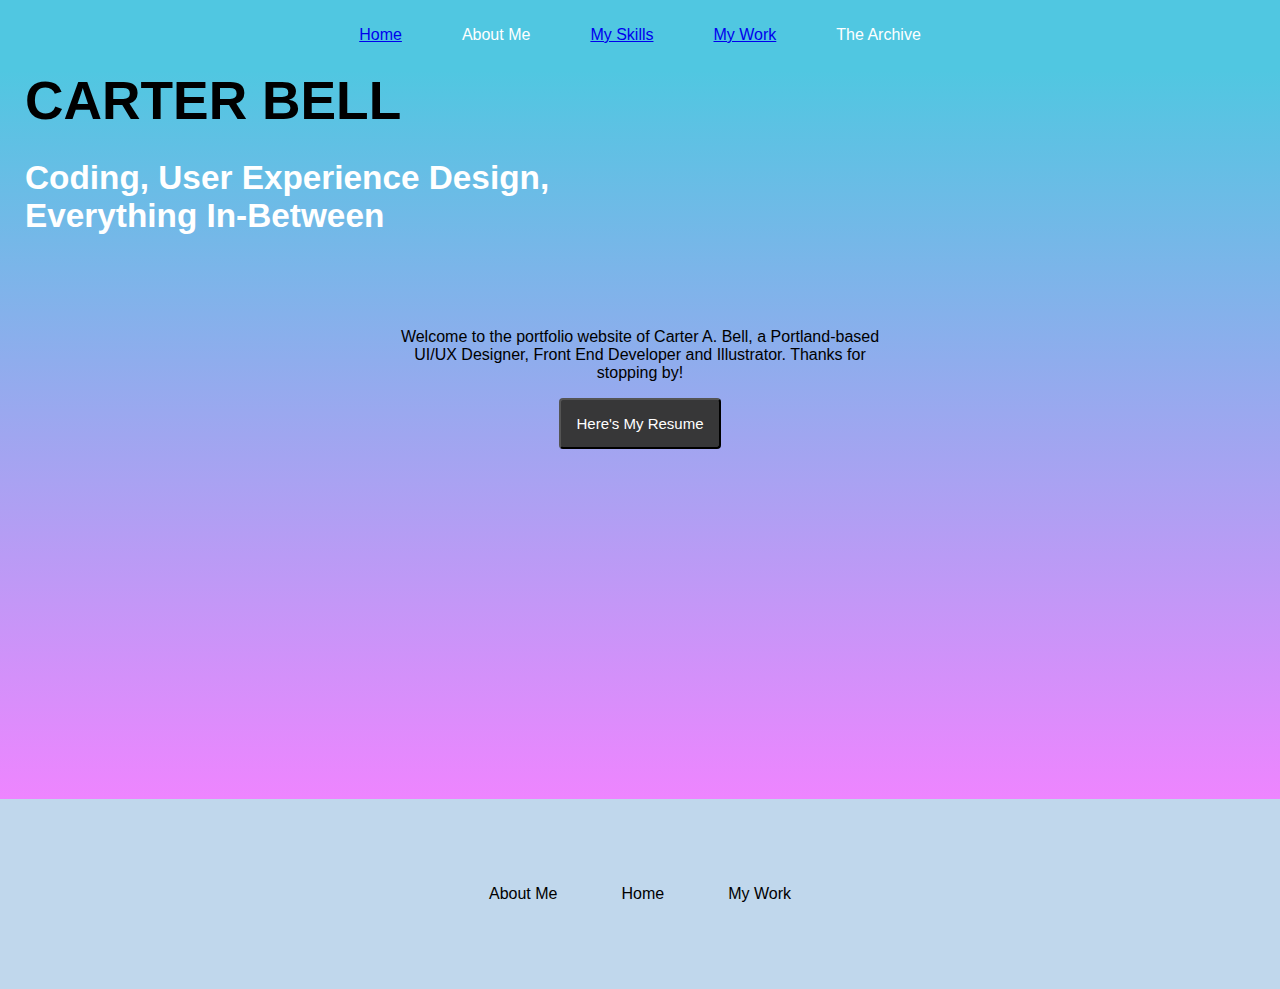
<file: index.html>
<!DOCTYPE html>
<html>
  <head>
    <title>Carter Bell Portfolio</title>
    <link href="css/style.css" type="text/css" rel="stylesheet">
  </head>
  <body>
    <header>
      <!--img src="images/logo.png"-->
      <ul>
        <li>
            <a href="index.html">Home</a>
        </li>
        <li>About Me</li>
        <li>
            <a href="mySkills.html">My Skills</a>
        </li>
        <li>
            <a href="myWork.html">My Work</a>
        </li>
        <li>The Archive</li>
      </ul>
    </header>
    <section class="heroImg">
        <h1>CARTER BELL</h1>
        <h2>Coding, User Experience Design, Everything In-Between</h2>
      <div class="content">
        <!--img src="images/placeholder_picture.png"-->
        <p>Welcome to the portfolio website of Carter A. Bell, a Portland-based UI/UX Designer, Front End Developer and Illustrator. Thanks for stopping by!</p>
        <button>Here's My Resume</button>
      </div>
    </section>
    <footer>
      <ul>
        <li>About Me</li>
        <li>Home</li>
        <li>My Work</li>
      </ul>
    </footer>
  </body>
</html>
</file>
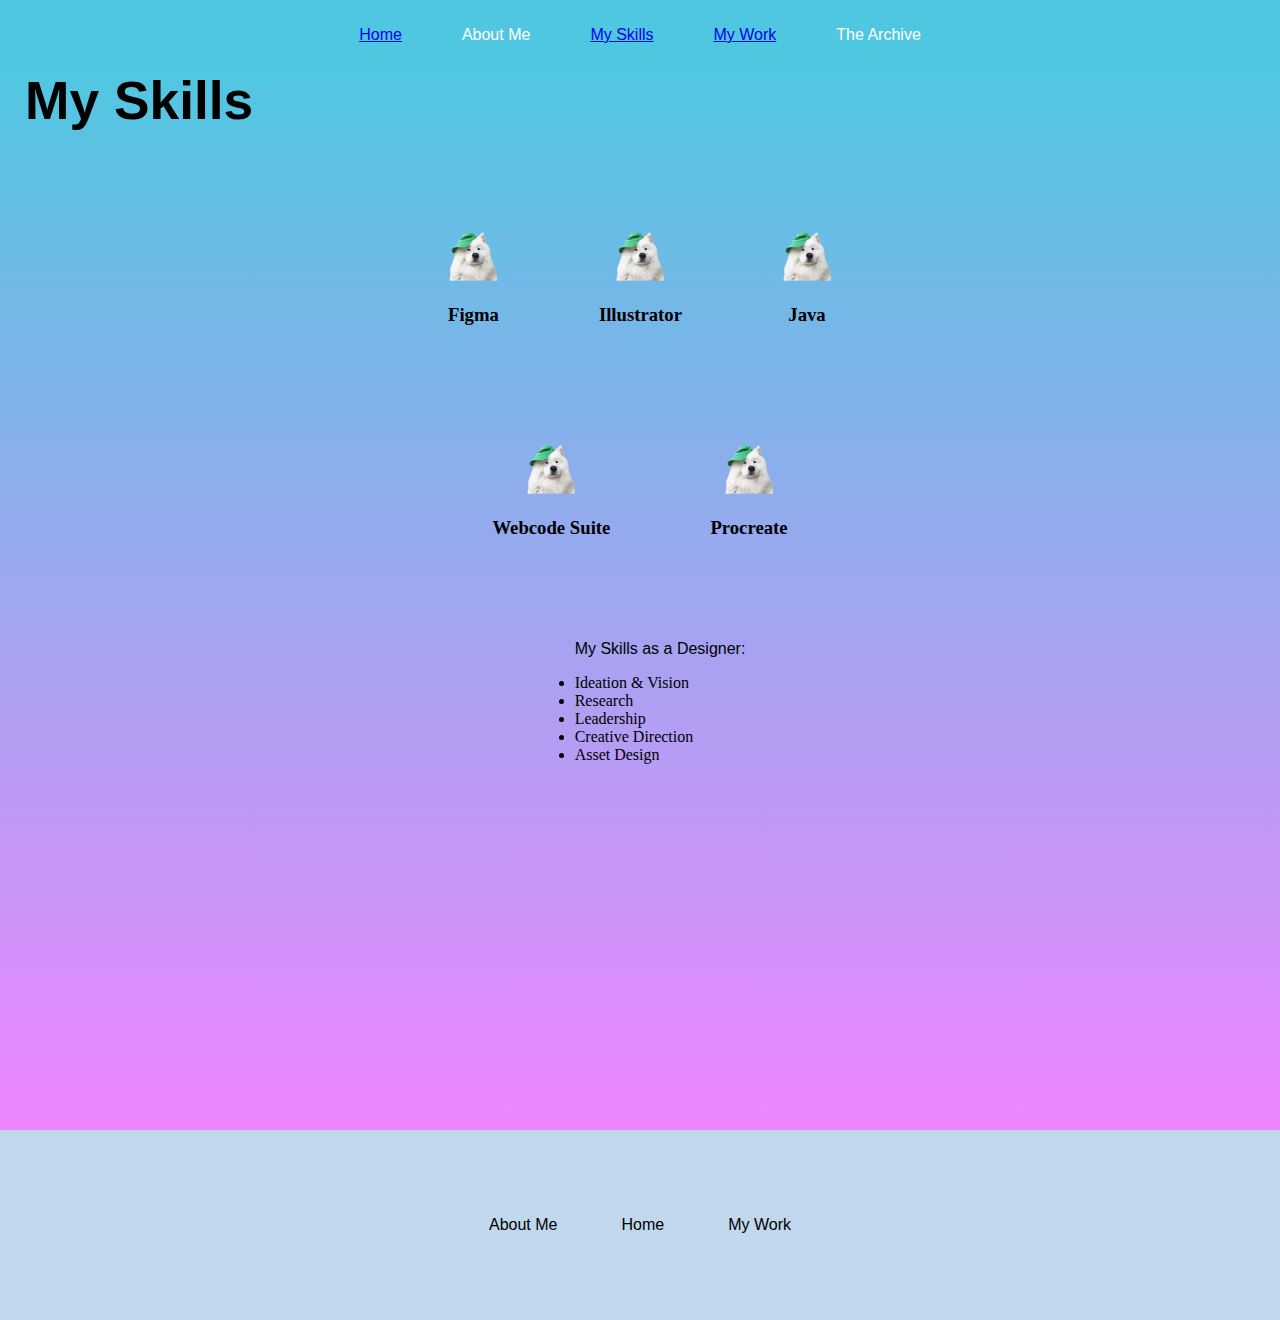
<file: mySkills.html>
<!DOCTYPE html>
<html>
  <head>
    <title>Carter Bell Portfolio</title>
    <link href="css/skillStyle.css" type="text/css" rel="stylesheet">
  </head>
  <body>
    <header>
      <!--img src="images/logo.png"-->
      <ul>
        <li>
            <a href="index.html">Home</a>
        </li>
        <li>About Me</li>
        <li>
            <a href="mySkills.html">My Skills</a>
        </li>
        <li>
            <a href="myWork.html">My Work</a>
        </li>
        <li>The Archive</li>
      </ul>
    </header>
    <section class="heroImg">
        <h1>My Skills</h1>
      <div class="content">
        <!--img src="images/placeholder_picture.png"-->
        <div class="Skill">
          <img src="images/image_placeholder.png" width="50">
          <h3>Figma</h3>
        </div>
        <div class="Skill">
          <img src="images/image_placeholder.png" width="50">
          <h3>Illustrator</h3>
        </div>
        <div class="Skill">
          <img src="images/image_placeholder.png" width="50">
          <h3>Java</h3>
        </div>
        <div class="Skill">
          <img src="images/image_placeholder.png" width="50">
          <h3>Webcode Suite</h3>
        </div>
        <div class="Skill">
          <img src="images/image_placeholder.png" width="50">
          <h3>Procreate</h3>
        </div>
        <ul class="skill-list">
          <p>My Skills as a Designer:</p>
          <li>Ideation & Vision</li>
          <li>Research</li>
          <li>Leadership</li>
          <li>Creative Direction</li>
          <li>Asset Design</li>
        </ul>
      </div>
    </section>
    <footer>
      <ul>
        <li>About Me</li>
        <li>Home</li>
        <li>My Work</li>
      </ul>
    </footer>
  </body>
</html>
</file>
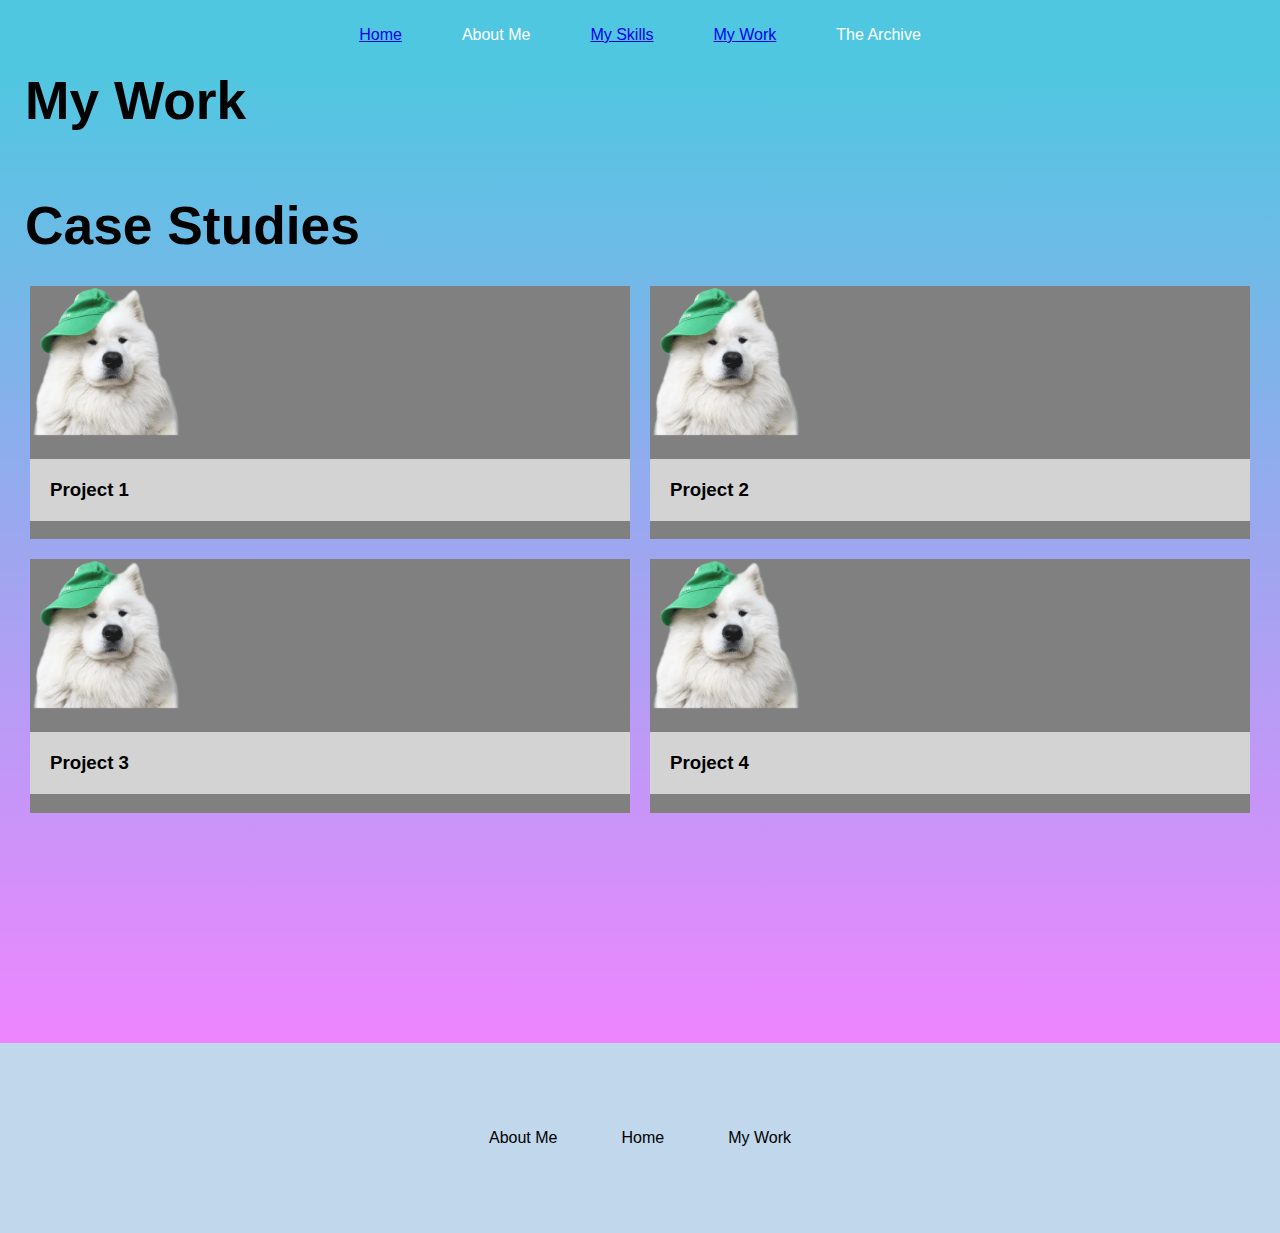
<file: myWork.html>
<!DOCTYPE html>
<html>
  <head>
    <title>Carter Bell Portfolio</title>
    <link href="css/workStyle.css" type="text/css" rel="stylesheet">
  </head>
  <body>
    <header>
      <!--img src="images/logo.png"-->
      <ul>
        <li>
            <a href="index.html">Home</a>
        </li>
        <li>About Me</li>
        <li>
            <a href="mySkills.html">My Skills</a>
        </li>
        <li>
            <a href="myWork.html">My Work</a>
        </li>
        <li>The Archive</li>
      </ul>
    </header>
    <section class="main">
        <h1>My Work</h1>
        <p></p>
        <p></p>
        <h1>Case Studies</h1>
          <div class="grid-container">
            <div class="Project">
                <img src="images/image_placeholder.png" width="200">
                <h3>Project 1</h3>
            </div>
            <div class="Project">
                <img src="images/image_placeholder.png" width="200">
                <h3>Project 2</h3>
            </div>
            <div class="Project">
                <img src="images/image_placeholder.png" width="200">
                <h3>Project 3</h3>
            </div>
            <div class="Project">
                <img src="images/image_placeholder.png" width="200">
                <h3>Project 4</h3>
            </div>
          </div>
      <div class="content">
        <!--img src="images/placeholder_picture.png"-->
      </div>
    </section>
    <footer>
      <ul>
        <li>About Me</li>
        <li>Home</li>
        <li>My Work</li>
      </ul>
    </footer>
  </body>
</html>
</file>
<file: css/style.css>
body {
    margin: 0;
    
  }
  header {
    display: flex;
    justify-content: center;
    padding: 5px;
    background-color: #50C7E1;
  }
  header ul {
    font-family:Arial, Helvetica, sans-serif;
    float: right;
    color: white;
    display: flex;
    justify-content: space-between, center;
    list-style: none;
    gap: 50px;
    align-items: flex-start;
    padding: 5px;
  }
  header li {
    display: inline-block;
    padding: 0px 5px;
  }
  .heroImg {
    background-image: linear-gradient(#50C7E1, #EE85FF);
    padding-bottom: 300px;
    display: flex;
    flex-direction: column;
  }
  .content {
    display: flex;
    max-width: 500px;
    margin: 0 auto;
    padding: 50px;
    justify-content: center;
    flex-direction: column;
  }
  h1 {
    color: black;
    font-family: Arial, Helvetica, sans-serif;
    font-size: 40pt;
    padding-left: 25px;
    align-self: flex-start;
    margin: 0px;
  }
  h2 {
    color: white;
    font-family:Arial, Helvetica, sans-serif;
    font-size: 25pt;
    padding-left: 25px;
    max-width: 600px;
  }
  p{
    text-align: center;
    font-family:Arial, Helvetica, sans-serif;
  }
  button {
    align-self: center;
    max-width: 300px;
    padding: 15px;
    background-color: #373738;
    color: white;
    font-size: 15px;
    border-radius: 4px;
  }
  footer {
    background-color: #C0D7EC;
    display: flex;
    justify-content: center;
    color: black;
  }
  footer ul {
    display: flex;
    justify-content: space-between;
    list-style: none;
    gap: 50px;
    align-items: flex-start;
    padding: 70px;
    font-family: Arial, Helvetica, sans-serif;
  }
  footer li {
    display: inline-block;
    padding: 0px 7px;
  }
</file>
<file: css/skillStyle.css>
body {
    margin: 0;
    
  }
  header {
    display: flex;
    justify-content: center;
    padding: 5px;
    background-color: #50C7E1;
  }
  header ul {
    font-family:Arial, Helvetica, sans-serif;
    float: right;
    color: white;
    display: flex;
    justify-content: space-between, center;
    list-style: none;
    gap: 50px;
    align-items: flex-start;
    padding: 5px;
  }
  
  header li {
    display: inline-block;
    padding: 0px 5px;
  }
  .heroImg {
    background-image: linear-gradient(#50C7E1, #EE85FF);
    padding-bottom: 300px;
    display: flex;
    flex-direction: column;
  }
  .content {
    display: flex;
    max-width: 600px;
    margin: 0 auto;
    padding: 50px;
    justify-content: center;
    flex-flow: row wrap;
  }
  h1 {
    color: black;
    font-family: Arial, Helvetica, sans-serif;
    font-size: 40pt;
    padding-left: 25px;
    align-self: flex-start;
    margin: 0px;
  }
  h2 {
    color: white;
    font-family:Arial, Helvetica, sans-serif;
    font-size: 25pt;
    padding-left: 25px;
    max-width: 600px;
  }
  p{
    text-align: center;
    font-family:Arial, Helvetica, sans-serif;
  }
  .Skill {
    padding: 50px;
    text-align: center;
  }
  footer {
    background-color: #C0D7EC;
    display: flex;
    justify-content: center;
    color: black;
  }
  footer ul {
    display: flex;
    justify-content: space-between;
    list-style: none;
    gap: 50px;
    align-items: flex-start;
    padding: 70px;
    font-family: Arial, Helvetica, sans-serif;
  }
  footer li {
    display: inline-block;
    padding: 0px 7px;
  }
  @media only screen and (max-width: 600px) {
    .content {
        display: flex;
        max-width: 600px;
        margin: 0 auto;
        padding: 0px;
        justify-content: center;
        flex-flow: row wrap;
      }
  }
</file>
<file: css/workStyle.css>
body {
    margin: 0;
}
header {
    display: flex;
    justify-content: center;
    padding: 5px;
    background-color: #50C7E1;
  }
  header ul {
    font-family:Arial, Helvetica, sans-serif;
    float: right;
    color: white;
    display: flex;
    justify-content: space-between, center;
    list-style: none;
    gap: 50px;
    align-items: flex-start;
    padding: 5px;
  }
  header li {
    display: inline-block;
    padding: 0px 5px;
  }
  h1 {
    color: black;
    font-family: Arial, Helvetica, sans-serif;
    font-size: 40pt;
    padding-left: 25px;
    align-self: flex-start;
    margin: 0px;
  }
  h2 {
    color: white;
    font-family:Arial, Helvetica, sans-serif;
    font-size: 25pt;
    padding-left: 25px;
    max-width: 600px;
  }
  h3 {
    font-family:Arial, Helvetica, sans-serif;
    padding: 20px;
    background-color: lightgrey;
  }
  p{
    text-align: center;
    font-family:Arial, Helvetica, sans-serif;
  }
  img {
    width: 150px;
    
  }
.grid-container{
    display: grid;
    grid-template-columns: auto auto;
    padding: 20px;
}
.Project {
    background-color: grey;
    margin: 10px
}
.main {
    background-image: linear-gradient(#50C7E1, #EE85FF);
    padding-bottom: 200px;
    display: flex;
    flex-direction: column;
  }
  footer {
    background-color: #C0D7EC;
    display: flex;
    justify-content: center;
    color: black;
  }
  footer ul {
    display: flex;
    justify-content: space-between;
    list-style: none;
    gap: 50px;
    align-items: flex-start;
    padding: 70px;
    font-family: Arial, Helvetica, sans-serif;
  }
  footer li {
    display: inline-block;
    padding: 0px 7px;
  }
</file>
